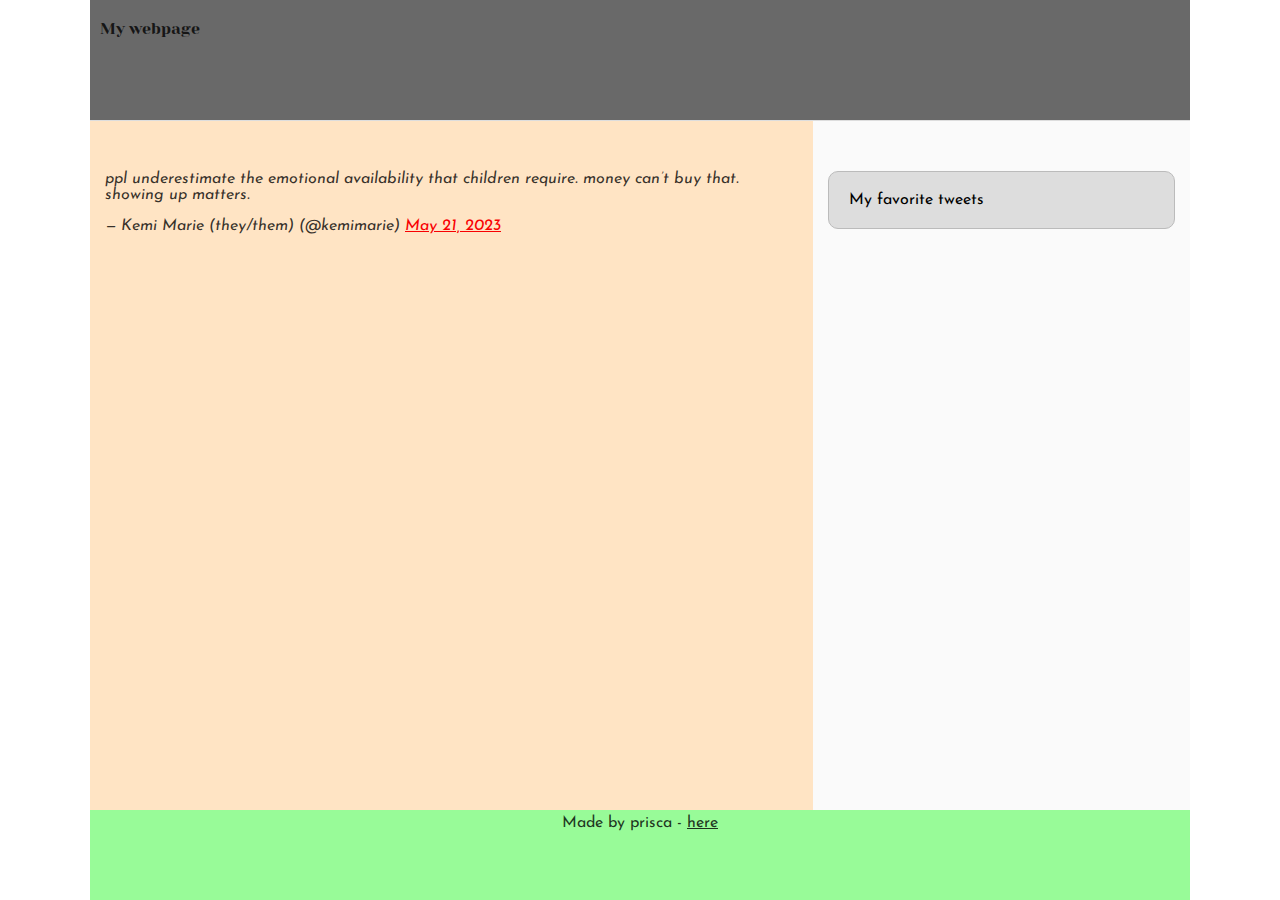
<file: css_basic/tweets.html>
<!DOCTYPE html>
<html lang="en">
<head>
    <meta charset="UTF-8">
    <link href="base.css" rel="stylesheet">
    <link href="styles.css" rel="stylesheet">

    <title>My first webpage</title>
</head>
<body>
    <header>
        <ul>
            <li><a href="index.html">My webpage</a></li>
        </ul>
    </header>
    
    <main>
        <article>
            <blockquote class="twitter-tweet"><p lang="en" dir="ltr">ppl underestimate the emotional availability that children require. money can’t buy that. showing up matters.</p>&mdash; Kemi Marie (they/them) (@kemimarie) <a href="https://twitter.com/kemimarie/status/1660347680046841858?ref_src=twsrc%5Etfw">May 21, 2023</a></blockquote>
            <script async src="https://platform.twitter.com/widgets.js" charset="utf-8"></script>
        </article>

        <aside>
            <p>My favorite tweets</p>
             
        </aside>
    </main>
    <footer>
        <p>Made by prisca - <a href="tweets.html" target="_blank">here</a></p>
    </footer>

    
                 
</body>
</html>
</file>
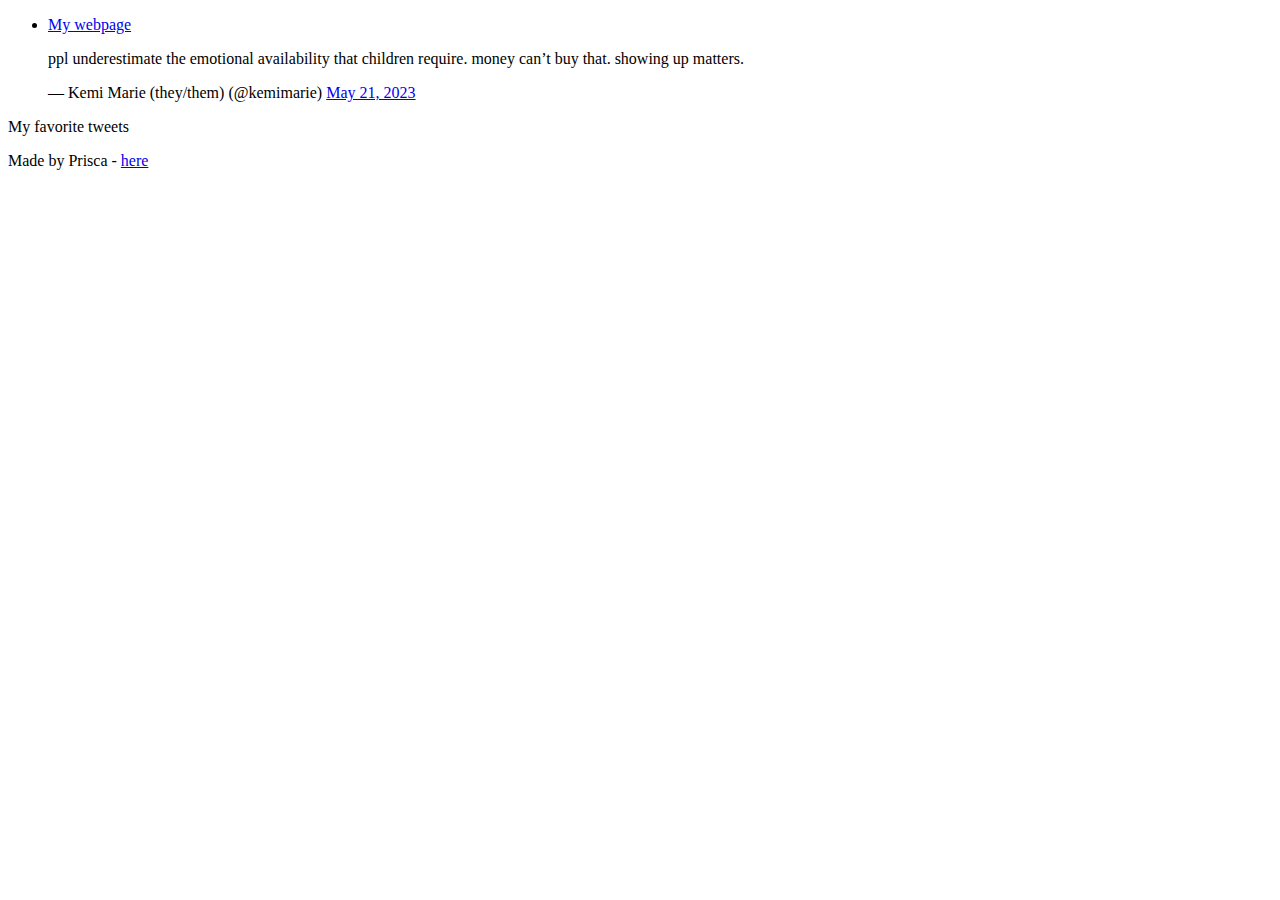
<file: html_basic/tweets.html>
<!DOCTYPE html>
<html lang="en">
<head>
    <meta charset="UTF-8">

    <title>My first webpage</title>
</head>
<body>
    <header>
        <ul>
            <li><a href="index.html">My webpage</a></li>
        </ul>
    </header>
    
    <main>
        <article>
            <blockquote class="twitter-tweet"><p lang="en" dir="ltr">ppl underestimate the emotional availability that children require. money can’t buy that. showing up matters.</p>&mdash; Kemi Marie (they/them) (@kemimarie) <a href="https://twitter.com/kemimarie/status/1660347680046841858?ref_src=twsrc%5Etfw">May 21, 2023</a></blockquote>
            <script async src="https://platform.twitter.com/widgets.js" charset="utf-8"></script>
        </article>

        <aside>
            <p>My favorite tweets</p>
             
        </aside>
    </main>
    <footer>
        <p>Made by Prisca - <a href="tweets.html" target="_blank">here</a></p>
    </footer>

    
                 
</body>
</html>
</file>
<file: css_basic/base.css>
/* Importing webfonts */
/* (If you're learning CSS, you should disregard that) */

@import url(https://fonts.googleapis.com/css?family=Yeseva+One);
@import url(https://fonts.googleapis.com/css?family=Josefin+Sans:400,700,700italic,400italic);


/* CSS reset rules */

html, body {
	height: 100%;
	min-height: 100%;
}
html, body, div, span, applet, object, iframe,
h1, h2, h3, h4, h5, h6, p, blockquote, pre,
a, abbr, acronym, address, big, cite, code,
del, dfn, img, ins, kbd, q, s, samp,
small, strike, sub, sup, tt, var,
b, u, i, center,
dl, dt, dd,
fieldset, form, label, legend,
table, caption, tbody, tfoot, thead, tr, th, td,
article, aside, canvas, details, embed, 
figure, figcaption, footer, header, hgroup, 
menu, nav, output, ruby, section, summary,
time, mark, audio, video {
	margin: 0;
	padding: 0;
	border: 0;
	font-size: 100%;
	font: inherit;
	vertical-align: baseline;
}
/* HTML5 display-role reset for older browsers */
article, aside, details, figcaption, figure, 
footer, header, hgroup, menu, nav, section {
	display: block;
}
body {
	line-height: 1;
}
blockquote, q {
	quotes: none;
}
blockquote:before, blockquote:after,
q:before, q:after {
	content: '';
	content: none;
}
table {
	border-collapse: collapse;
	border-spacing: 0;
}


/* Fonts and colors */

body {
	font-family: 'Josefin Sans', serif;
	color: rgba(0, 0, 0, 0.8);
}
h1, h2, h3, h4, h5, h6, header {
	font-family: 'Yeseva One', sans-serif;
}
article {
}
header {
	border-bottom: 1px solid rgb(221,221,221);
	transition: border-bottom-color 1s ease;
}
header a {
	color: rgba(0, 0, 0, 0.8);
}
aside {
	background: #FAFAFA;
}
aside p {
	border: 1px solid #bbb;
	background: #ddd;
	color: black;
}
footer a {
	color: rgba(0, 0, 0, 0.8);
}
a {
	color: #F80002;
}


/* Positioning and margins */

@media (min-width: 1100px) {
	body {
		width: 1100px;
		margin: 0 auto;
	}
}

article {
	padding: 50px 15px;
}
article > *:first-child {
	margin-top: 0;
}
aside {
	padding: 50px 15px;
}
header .right {
	float: right;
	margin: 0 10px 15px;
}


/* Header */
header {
	padding: 20px 0;
	height: 80px;
}
header ul {
	list-style: none;
	margin: 0;
	padding: 0;
}
header li {
	display: inline;
	vertical-align:middle;
}
header li:first-child {
	margin: 0;
}
header li a {
	margin: 0 10px;
}
header li.logo {
	font-size: 36px;
}
header a {
	text-decoration: none;
}


/* Aside */

aside p {
	border-radius: 10px;
	padding: 20px 20px;
}


/* Footer */

footer {
	padding: 5px 15px;
	height: 80px;
}


/* Text styles and margins */

p {
	margin-bottom: 15px;
}
h1 {
	font-size: 36px;
	margin: 40px 0 20px;
}
B
h2 {
	font-size: 32px;
	margin: 30px 0 15px;
}
h3 {
	font-size: 28px;
	margin: 25px 0 10px;
}
h4 {
BOB	font-size: 20px;
	font-weight: bold;
	margin: 20px 0 10px;
}
h5 {
	font-size: 18px;
	font-weight: bold;
	margin: 15px 0 10px;
}
h6 {
	font-weight: bold;
	margin: 5px 0;
}

@media (max-width: 800px) {
  body.works_on_smartphone {
  	display: block;
  }
  body.works_on_smartphone main {
  	display: block;
  }
  header .right {
  	float: none;
  }
}
</file>
<file: css_basic/styles.css>
body {
    display: flex;
    flex-direction: column;
    
  }
  
main {
    display: flex;
    flex-direction: row;
    flex: auto;
  }
  
article {
    flex: 2;
    overflow-y: auto;
    background-color: bisque;
    font-style: italic;
    
  }
  
aside {
    flex: 1;
    overflow-y: auto;
  }

footer{
  background-color: palegreen;
  text-align: center;
}

header{
  background-color:dimgrey;
}
</file>
